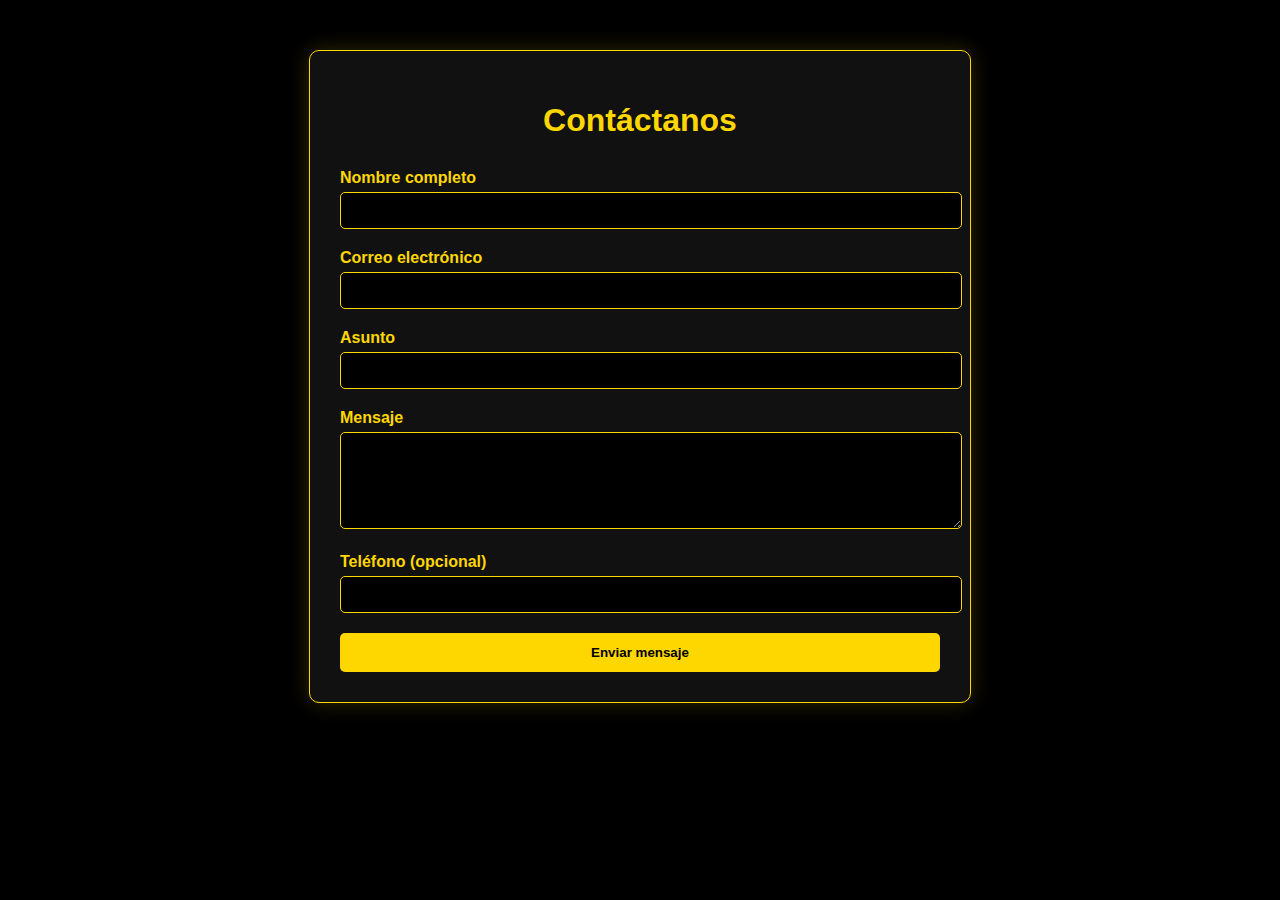
<file: contacto.html>
<!DOCTYPE html>
<html lang="es">
<head>
  <meta charset="UTF-8" />
  <meta name="viewport" content="width=device-width, initial-scale=1.0"/>
  <title>Contacto - Naicoby</title>
  <link rel="stylesheet" href="contacto.css" />
</head>
<body>


  <section id="contacto">
    <div class="container">
      <h1>Contáctanos</h1>
      <form action="#" method="POST">
        <label for="nombre">Nombre completo</label>
        <input type="text" id="nombre" name="nombre" required>

        <label for="email">Correo electrónico</label>
        <input type="email" id="email" name="email" required>

        <label for="asunto">Asunto</label>
        <input type="text" id="asunto" name="asunto" required>

        <label for="mensaje">Mensaje</label>
        <textarea id="mensaje" name="mensaje" rows="5" required></textarea>

        <label for="telefono">Teléfono (opcional)</label>
        <input type="tel" id="telefono" name="telefono">

        <button type="submit">Enviar mensaje</button>
      </form>
    </div>
  </section>

</body>
</html>
</file>
<file: contacto.css>
body {
    margin: 0;
    font-family: 'Segoe UI', Tahoma, Geneva, Verdana, sans-serif;
    background-color: #000; 
    color: #ffd700; 
  }
  
  .container {
    max-width: 600px;
    margin: 50px auto;
    padding: 30px;
    background-color: #111; 
    border: 1px solid #ffd700;
    border-radius: 10px;
    box-shadow: 0 0 20px rgba(255, 215, 0, 0.2);
  }
  
  h1 {
    text-align: center;
    margin-bottom: 30px;
    color: #ffd700;
  }
  
  label {
    display: block;
    margin-bottom: 5px;
    font-weight: bold;
  }
  
  input,
  textarea {
    width: 100%;
    padding: 10px;
    margin-bottom: 20px;
    border: 1px solid #ffd700;
    border-radius: 5px;
    background-color: #000;
    color: #ffd700;
  }
  
  input:focus,
  textarea:focus {
    outline: none;
    border-color: #fff;
  }
  
  button {
    background-color: #ffd700;
    color: #000;
    padding: 12px 20px;
    border: none;
    border-radius: 5px;
    font-weight: bold;
    cursor: pointer;
    transition: background-color 0.3s ease;
    width: 100%;
  }
  
  button:hover {
    background-color: #e6c200;
  }
</file>
